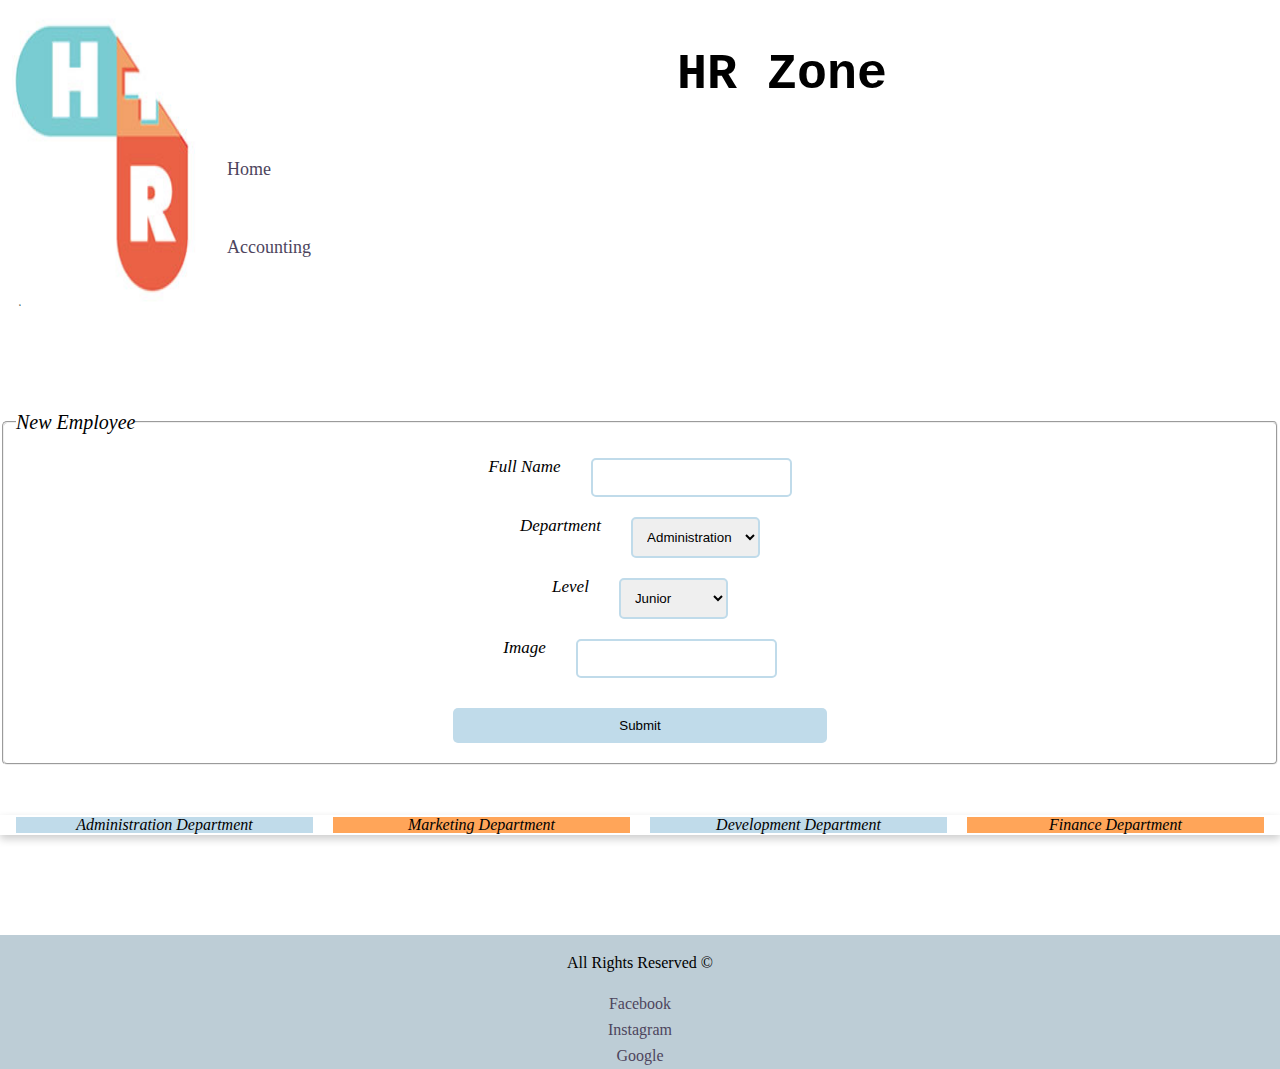
<file: index.html>
<!DOCTYPE html>
<html lang="en">
<head>
    <meta charset="UTF-8">
    <meta http-equiv="X-UA-Compatible" content="IE=edge">
    <meta name="viewport" content="width=device-width, initial-scale=1.0">
    <title>Employee Management System</title>
    <link rel="stylesheet" href="./reset.css">
    <link rel="stylesheet" href="./style.css">
</head>
<body>
    <header>
        <div>
            <img class="logo" src="./hr.png" alt="HR logo">
            </div>  
            <div id="h1witha">
            <h1>HR Zone</h1>
        <a href="./index.html">Home</a>
        <a href="./accounting.html">Accounting</a>
    </div>  
    </header>



    <main>
        <section>
          
        <form action="" id="employee-form">
            <fieldset>
                <legend>New Employee</legend>
            <div id="fullName">
            <label for="fullname">Full Name</label>
            <input type="text" name="fullname" id="fullname">
            </div>
            <div id="department-of">
                <label for="department">Department</label>
                <select name="department" id="department">
                <option value="Administration">Administration</option>
                <option value="Marketing">Marketing</option>
                <option value="Development">Development</option>
                <option value="Finance">Finance</option>
                </select>
             </div>

             <div id="level-of">
                <label for="level">Level</label>
                <select name="level" id="level">
                <option value="Junior">Junior</option>
                <option value="Mid-Senior">Mid-Senior</option>
                <option value="Senior">Senior</option>
                </select>
             </div>

             <div id="employee-image">
                <label for="image">Image</label>
            <input type="text" name="image" id="image">
             </div>

             <div id="submit-button">
             <button type="submit">Submit</button>
            </div>
           </fieldset>

        </form>

    </section>



        <section id="employeeCard">
<section id="Administration" class="hello">Administration Department</section>
<section id="Marketing">Marketing Department</section>
<section id="Development">Development Department</section>
<section id="Finance">Finance Department</section>

        </section>
      









        <script src="./app.js"></script>
    </main>
    <footer>
        <p> All Rights Reserved &copy; </p> 
         <div>
        <a href="https://www.facebook.com">Facebook</a>
        <a href="https://www.instagram.com">Instagram</a>
        <a href="https://www.google.com">Google</a>
         </div>
         </footer>
    
</body>
</html>
</file>
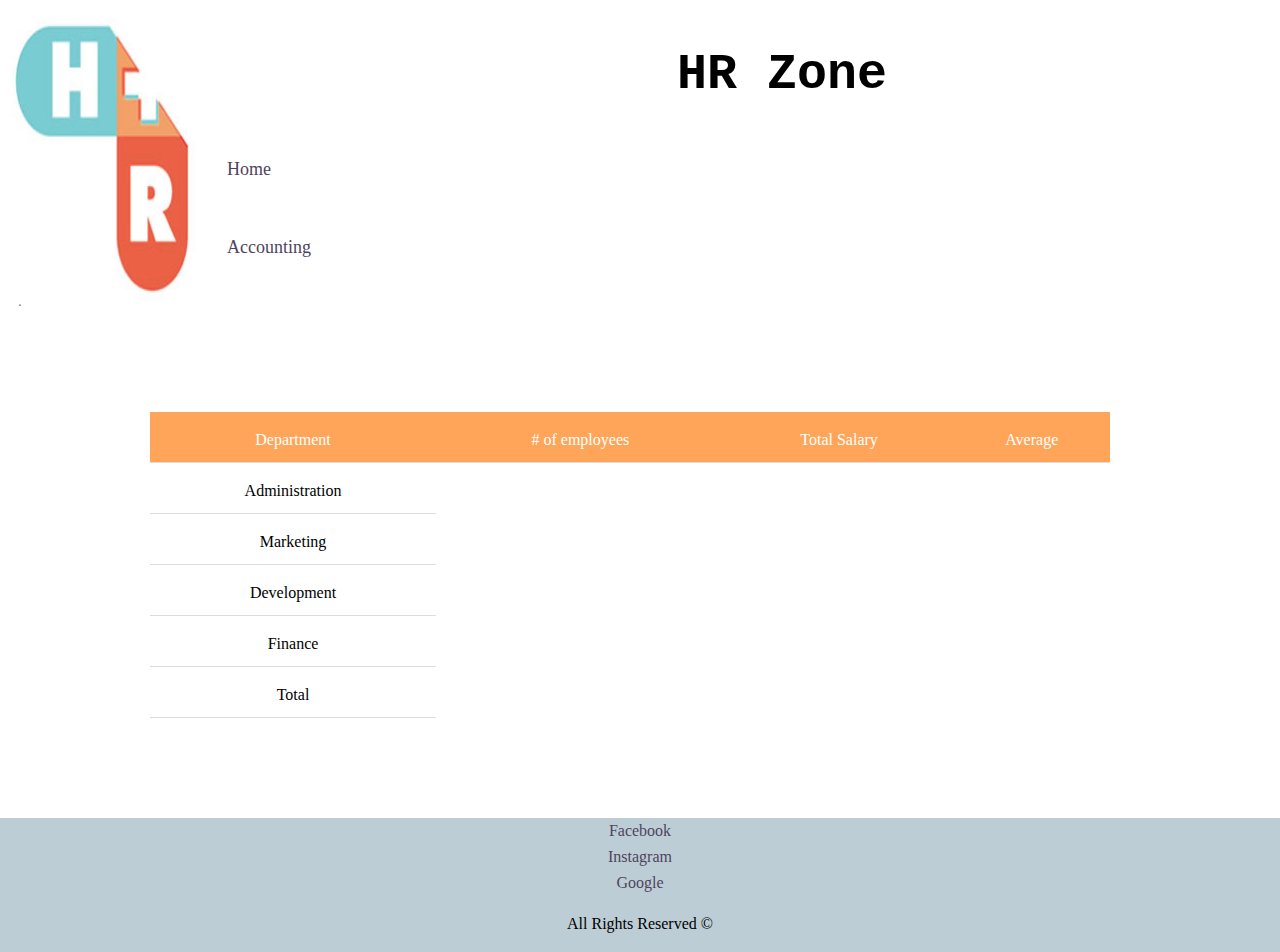
<file: accounting.html>
<!DOCTYPE html>
<html lang="en">
<head>
    <meta charset="UTF-8">
    <meta http-equiv="X-UA-Compatible" content="IE=edge">
    <meta name="viewport" content="width=device-width, initial-scale=1.0">
    <title>Document</title>
    <link rel="stylesheet" href="./reset.css">
    <link rel="stylesheet" href="./style.css">
</head>
<body>
    <header>
        <div>
            <img class="logo" src="./hr.png" alt="HR logo">
            </div>  
            <div id="h1witha">
            <h1>HR Zone</h1>
        <a href="./index.html">Home</a>
        <a href="./accounting.html">Accounting</a>
    </header>
    <main>
        <table id="data" >
            <thead>
            <tr>
              <th>Department</th>
              <th> # of employees </th>
              <th> Total Salary </th>
              <th> Average </th>
            </tr>
        </thead>
        <tbody>
            <tr id="AdminInfo">
              <td>Administration</td>
              
            </tr>
            <tr id="MarketingInfo" >
              <td>Marketing</td>
              
            </tr>
            <tr id="DevelopmentInfo">
                <td>Development</td>
                
              </tr>
              <tr id="FinanceInfo">
                <td>Finance</td>
               
              </tr>
        </tbody>
        <tfoot>
            <tr id="totalInfo">
              <td>Total</td>
            </tr>
          </tfoot>
          </table>





        <script src="./accounting.js"></script>
    </main>
    <footer>
         <a href="https://www.facebook.com">Facebook</a>
         <a href="https://www.instagram.com">Instagram</a>
         <a href="https://www.google.com">Google</a>
         <p> All Rights Reserved &copy; </p>
         </footer>
         
</body>
</html>
</file>
<file: style.css>
body{
    width: 100%;
    margin: auto;
    display: flex;
    flex-direction: column;
    gap:100px;
  }
  header{
    width: auto; 
  display: flex;

  gap:15px; 
  }
  
  .logo {
    width: 200px;
    display: flex;
  justify-content: center;
  }
 h1 {
     font-size: 50px; 
     font-weight: 900;
     font-family:'Courier New', Courier, monospace;
    display: flex;
    margin-left: 450px;
    padding-top: 50px;
  }
  #h1witha a {
    margin-top: 15px ;
    font-size: large;
     display: flex;
     justify-content:flex-start; 
     margin-right: 50px;
    text-decoration: none; 
    color: #4D455D;
    margin-top: 60px;
   }

   #employee-form {
   width:auto;
    margin-bottom: 50px;
   }
   fieldset{
    border-radius: 5px;
   }
   legend{
    font-size: 20px;
    font-style: italic;
   }
   label, option{

    font-size: 17px;
    font-style: italic;
   }
   input {
    border: 2px solid #C0DBEA;
   border-radius: 5px;
    padding: 10px;
}
select {
  border: 2px solid #C0DBEA;
  border-radius: 5px;
  padding: 10px;
}

button {
  background-color: #C0DBEA;
  padding: 10px 20px;
  border: none;
  border-radius: 5px;
  margin: 10px 0;
  width: 30%;
}
   #employee-form div {
    display: flex;
    justify-content: center;
   gap: 30px;
    padding-top: 20px;
   }

   #employeeCard{
    margin-top: 20px ;
    display: flex;
    box-shadow: 0 4px 8px 0 rgba(0,0,0,0.2);
  transition: 0.3s;
  padding: 2px 16px;
   }
   #employeeCard:hover {
    box-shadow: 0 8px 16px 0 rgba(0,0,0,0.2);
  }

   #Administration{
    width: 25%;
    background-color: #C0DBEA;
    display: flex;
    flex-direction: column;
    justify-content: center;
    align-items: center;
    gap: 20px;
    margin-right: 20px;

   }
   #Marketing{
    width: 25%;
    background-color: #FFA559;
    display: flex;
    flex-direction: column;
    justify-content: center;
    align-items: center;
    gap: 20px;
    margin-right: 20px;

   }

   #Development{
    width: 25%;
    background-color:#C0DBEA;
    display: flex;
    flex-direction: column;
    justify-content: center;
    align-items: center;
    gap: 20px;
    margin-right: 20px;
   }
   #Finance{
    width: 25%;
    background-color: #FFA559;
    display: flex;
    flex-direction: column;
    justify-content: center;
    align-items: center;
    gap: 20px;

   }


   #employeeCard section{
    /* font-size: ; */
    font-style: italic;
    display: flex;
     justify-content:center; 
    text-align: center;
   }

 footer p {
    display: flex;
    justify-content: center;
    text-align:center;
    flex-direction: column;
    padding: 20PX;
    background-color:#BDCDD6;
    
}

footer a {
    display: flex;
     justify-content:center; 
    text-align: center;
    flex-direction: row ; 
    text-decoration: none;
    color: #4D455D;
    padding: 5px 10px;
   background-color:#BDCDD6; 
    width: auto; 
 } 

img{
  border-radius: 10%;
  padding: 6px;
  width: 250px;
  height: 300px;
}


table {
  width: 75%;
  margin-left:150px ;
}

th, td {
  border-bottom: 1px solid #ddd;
  height: 30px;
  text-align: center;
  padding-top:20px;

}
th {
  background-color: #FFA559;
  color: white;
}
</file>
